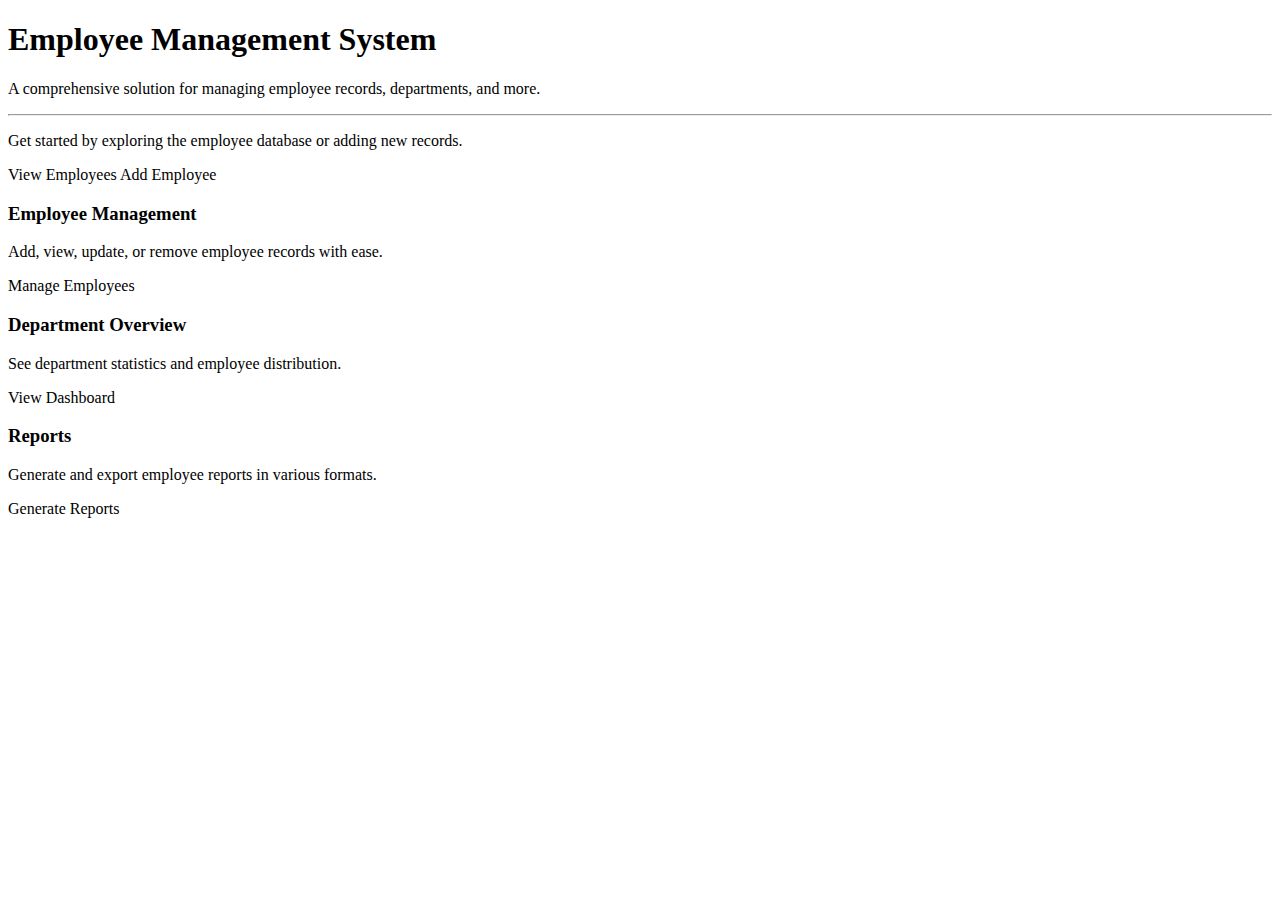
<file: EmployeeDetails/EmployeeDetails/target/classes/templates/index.html>
<!DOCTYPE html>
<html xmlns:th="http://www.thymeleaf.org" xmlns:layout="http://www.ultraq.net.nz/thymeleaf/layout"
      layout:decorate="~{layout}">
<head>
    <title>Home</title>
    <link rel="stylesheet" th:href="@{/css/index.css}" />
</head>
<body>
<div layout:fragment="content">
    <div class="jumbotron bg-light p-5 rounded mb-4">
        <h1 class="display-4">Employee Management System</h1>
        <p class="lead">A comprehensive solution for managing employee records, departments, and more.</p>
        <hr class="my-4">
        <p>Get started by exploring the employee database or adding new records.</p>
        <a class="btn btn-primary btn-lg" th:href="@{/employees}" role="button">View Employees</a>
        <a class="btn btn-success btn-lg ms-2" th:href="@{/employees/create}" role="button">Add Employee</a>
    </div>

    <div class="row">
        <div class="col-md-4 mb-4">
            <div class="card h-100">
                <div class="card-body text-center">
                    <i class="fas fa-users fa-3x text-primary mb-3"></i>
                    <h3 class="card-title">Employee Management</h3>
                    <p class="card-text">Add, view, update, or remove employee records with ease.</p>
                    <a th:href="@{/employees}" class="btn btn-outline-primary">Manage Employees</a>
                </div>
            </div>
        </div>
        <div class="col-md-4 mb-4">
            <div class="card h-100">
                <div class="card-body text-center">
                    <i class="fas fa-chart-bar fa-3x text-success mb-3"></i>
                    <h3 class="card-title">Department Overview</h3>
                    <p class="card-text">See department statistics and employee distribution.</p>
                    <a th:href="@{/dashboard}" class="btn btn-outline-success">View Dashboard</a>
                </div>
            </div>
        </div>
        <div class="col-md-4 mb-4">
            <div class="card h-100">
                <div class="card-body text-center">
                    <i class="fas fa-file-export fa-3x text-info mb-3"></i>
                    <h3 class="card-title">Reports</h3>
                    <p class="card-text">Generate and export employee reports in various formats.</p>
                    <a th:href="@{/reports}" class="btn btn-outline-info">Generate Reports</a>
                </div>
            </div>
        </div>
    </div>
</div>
</body>
</html>
</file>
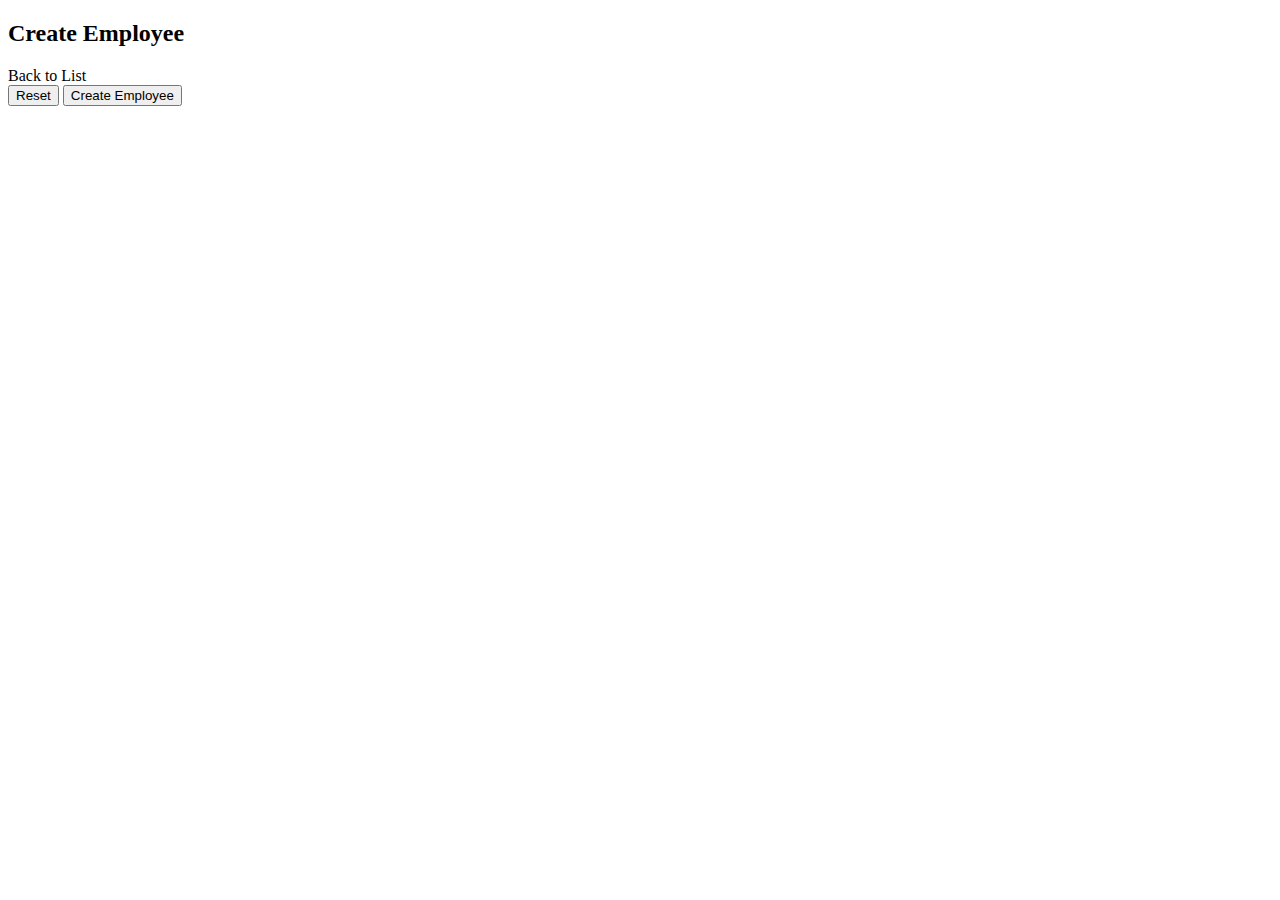
<file: EmployeeDetails/EmployeeDetails/target/classes/templates/employees/create.html>
<!DOCTYPE html>
<html xmlns:th="http://www.thymeleaf.org" xmlns:layout="http://www.ultraq.net.nz/thymeleaf/layout"
      layout:decorate="~{layout}">
<head>
    <title>Create Employee</title>
    <link rel="stylesheet" th:href="@{/css/create.css}" />
</head>
<body>
<div layout:fragment="content">
    <div class="d-flex justify-content-between align-items-center mb-4">
        <h2>Create Employee</h2>
        <a th:href="@{/employees}" class="btn btn-secondary">
            <i class="fas fa-arrow-left"></i> Back to List
        </a>
    </div>

    <div class="card shadow-sm">
        <div class="card-body">
            <form th:action="@{/employees/create}" th:object="${employee}" method="post" class="needs-validation" novalidate>
                <div th:replace="~{employees/form-fields :: fields}"></div>

                <div class="d-grid gap-2 d-md-flex justify-content-md-end mt-4">
                    <button type="reset" class="btn btn-secondary me-md-2">Reset</button>
                    <button type="submit" class="btn btn-primary">Create Employee</button>
                </div>
            </form>
        </div>
    </div>
</div>

<th:block layout:fragment="scripts">
    <script th:src="@{/js/form-validation.js}"></script>
</th:block>
</body>
</html>
</file>
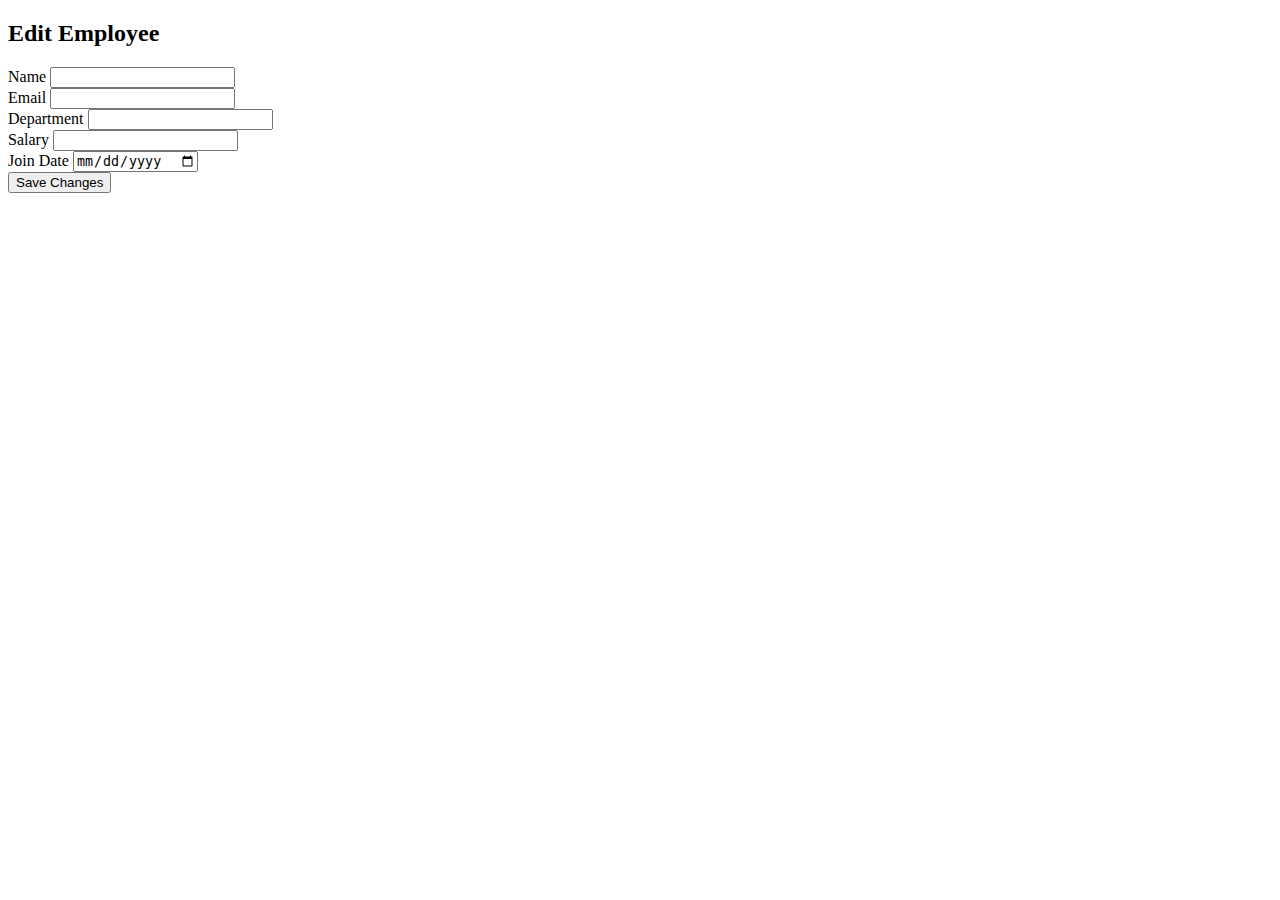
<file: EmployeeDetails/EmployeeDetails/target/classes/templates/employees/edit.html>
<!DOCTYPE html>
<html xmlns:th="http://www.thymeleaf.org">
<head>
    <title>Edit Employee</title>
    <link rel="stylesheet" th:href="@{/css/edit.css}" />
</head>
<body>
<div class="container">
    <h2>Edit Employee</h2>

    <form th:action="@{/employees/{id}/edit(id=${employee.id})}" method="post">
        <div class="form-group">
            <label for="name">Name</label>
            <input type="text" id="name" name="name" th:value="${employee.name}" class="form-control" required />
        </div>

        <div class="form-group">
            <label for="email">Email</label>
            <input type="email" id="email" name="email" th:value="${employee.email}" class="form-control" required />
        </div>

        <div class="form-group">
            <label for="department">Department</label>
            <input type="text" id="department" name="department" th:value="${employee.department}" class="form-control" required />
        </div>

        <div class="form-group">
            <label for="salary">Salary</label>
            <input type="number" id="salary" name="salary" th:value="${employee.salary}" step="0.01" class="form-control" required />
        </div>

        <div class="form-group">
            <label for="joinDate">Join Date</label>
            <input type="date" id="joinDate" name="joinDate" th:value="${employee.joinDate}" class="form-control" required />
        </div>

        <button type="submit" class="btn btn-primary">Save Changes</button>
    </form>
</div>
</body>
</html>
</file>
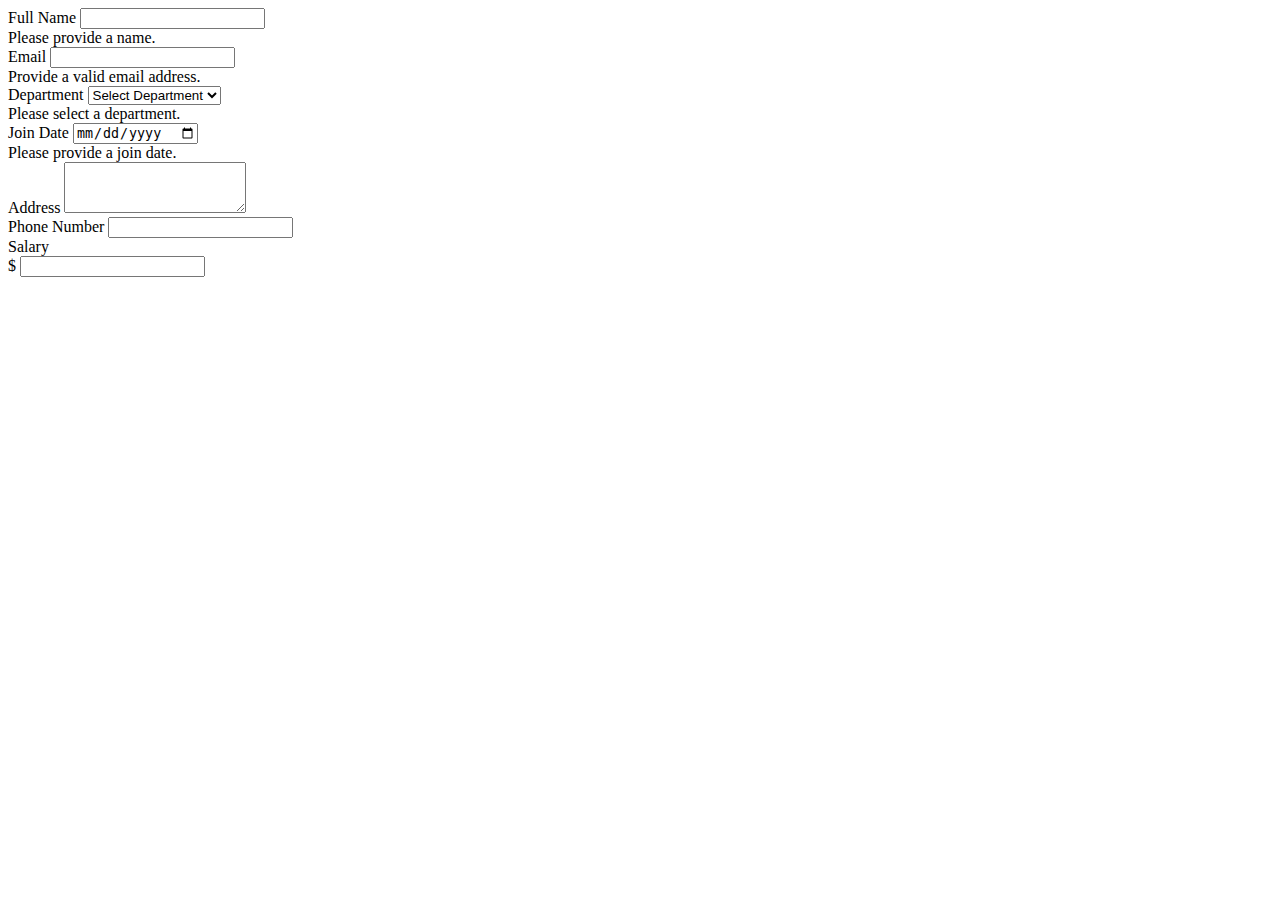
<file: EmployeeDetails/EmployeeDetails/target/classes/templates/employees/form-fields.html>
<!DOCTYPE html>
<head xmlns:th="http://www.w3.org/1999/xhtml">
    <link rel="stylesheet" th:href="@{/css/form-fields.css}" /></head>
<html xmlns:th="http://www.thymeleaf.org">
<body>
<div th:fragment="fields">
    <div class="row g-3">
        <div class="col-md-6">
            <label for="name" class="form-label">Full Name</label>
            <input type="text" class="form-control" th:field="*{name}" id="name" required>
            <div class="invalid-feedback">Please provide a name.</div>
            <div class="text-danger" th:if="${#fields.hasErrors('name')}" th:errors="*{name}"></div>
        </div>

        <div class="col-md-6">
            <label for="email" class="form-label">Email</label>
            <input type="email" class="form-control" th:field="*{email}" id="email" required>
            <div class="invalid-feedback">Provide a valid email address.</div>
            <div class="text-danger" th:if="${#fields.hasErrors('email')}" th:errors="*{email}"></div>
        </div>

        <div class="col-md-6">
            <label for="department" class="form-label">Department</label>
            <select class="form-select" th:field="*{department}" id="department" required>
                <option value="">Select Department</option>
                <option value="IT">IT</option>
                <option value="HR">HR</option>
                <option value="Finance">Finance</option>
                <option value="Marketing">Marketing</option>
                <option value="Operations">Operations</option>
            </select>
            <div class="invalid-feedback">Please select a department.</div>
            <div class="text-danger" th:if="${#fields.hasErrors('department')}" th:errors="*{department}"></div>
        </div>

        <div class="col-md-6">
            <label for="joinDate" class="form-label">Join Date</label>
            <input type="date" class="form-control" th:field="*{joinDate}" id="joinDate" required>
            <div class="invalid-feedback">Please provide a join date.</div>
            <div class="text-danger" th:if="${#fields.hasErrors('joinDate')}" th:errors="*{joinDate}"></div>
        </div>

        <div class="col-md-12">
            <label for="address" class="form-label">Address</label>
            <textarea class="form-control" th:field="*{address}" id="address" rows="3"></textarea>
            <div class="text-danger" th:if="${#fields.hasErrors('address')}" th:errors="*{address}"></div>
        </div>

        <div class="col-md-6">
            <label for="phone" class="form-label">Phone Number</label>
            <input type="tel" class="form-control" th:field="*{phone}" id="phone">
            <div class="text-danger" th:if="${#fields.hasErrors('phone')}" th:errors="*{phone}"></div>
        </div>

        <div class="col-md-6">
            <label for="salary" class="form-label">Salary</label>
            <div class="input-group">
                <span class="input-group-text">$</span>
                <input type="number" class="form-control" th:field="*{salary}" id="salary" step="0.01" min="0">
            </div>
            <div class="text-danger" th:if="${#fields.hasErrors('salary')}" th:errors="*{salary}"></div>
        </div>
    </div>
</div>
</body>
</html>
</file>
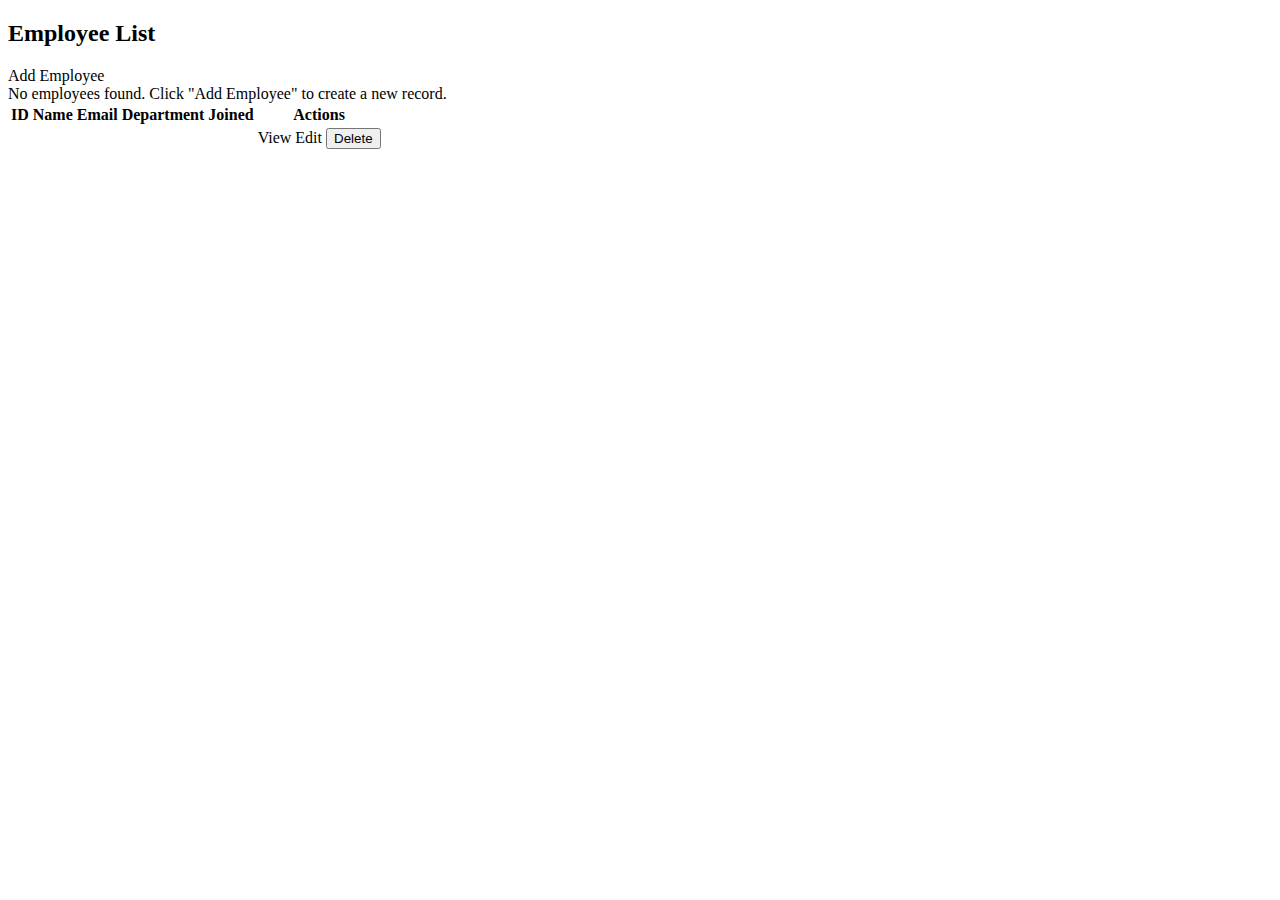
<file: EmployeeDetails/EmployeeDetails/target/classes/templates/employees/list.html>
<!DOCTYPE html>
<html xmlns:th="http://www.thymeleaf.org" xmlns:layout="http://www.ultraq.net.nz/thymeleaf/layout"
      layout:decorate="~{layout}">
<head>
    <title>Employee List</title>
    <link rel="stylesheet" th:href="@{/css/list.css}" />
</head>
<body>
<div layout:fragment="content">
    <div class="d-flex justify-content-between align-items-center mb-4">
        <h2>Employee List</h2>
        <a th:href="@{/employees/create}" class="btn btn-primary">
            <i class="fas fa-plus-circle"></i> Add Employee
        </a>
    </div>

    <div class="card shadow-sm">
        <div class="card-body">
            <div th:if="${#lists.isEmpty(employees)}" class="alert alert-info">
                No employees found. Click "Add Employee" to create a new record.
            </div>

            <div th:if="${not #lists.isEmpty(employees)}">
                <div class="table-responsive">
                    <table class="table table-striped table-hover">
                        <thead class="table-dark">
                        <tr>
                            <th>ID</th>
                            <th>Name</th>
                            <th>Email</th>
                            <th>Department</th>
                            <th>Joined</th>
                            <th>Actions</th>
                        </tr>
                        </thead>
                        <tbody>
                        <tr th:each="employee : ${employees}">
                            <td th:text="${employee.id}"></td>
                            <td th:text="${employee.name}"></td>
                            <td th:text="${employee.email}"></td>
                            <td th:text="${employee.department}"></td>
                            <td th:text="${#temporals.format(employee.joinDate, 'dd-MM-yyyy')}"></td>
                            <td>
                                <div class="btn-group" role="group">
                                    <!-- View Button -->
                                    <a th:href="@{/employees/{id}(id=${employee.id})}" class="btn btn-sm btn-info">
                                        <i class="fas fa-eye"></i> View
                                    </a>

                                    <!-- Edit Button -->
                                    <a th:href="@{/employees/{id}/edit(id=${employee.id})}" class="btn btn-sm btn-warning">
                                        <i class="fas fa-edit"></i> Edit
                                    </a>

                                    <!-- Delete Button -->
                                    <form th:action="@{/employees/{id}/delete(id=${employee.id})}" method="post" style="display:inline;">
                                        <input type="hidden" name="_csrf" th:value="${_csrf.token}"/>
                                        <button type="submit" class="btn btn-sm btn-danger">
                                            <i class="fas fa-trash"></i> Delete
                                        </button>
                                    </form>
                                </div>
                            </td>
                        </tr>
                        </tbody>
                    </table>
                </div>
            </div>
        </div>
    </div>
</div>
</body>
</html>
</file>
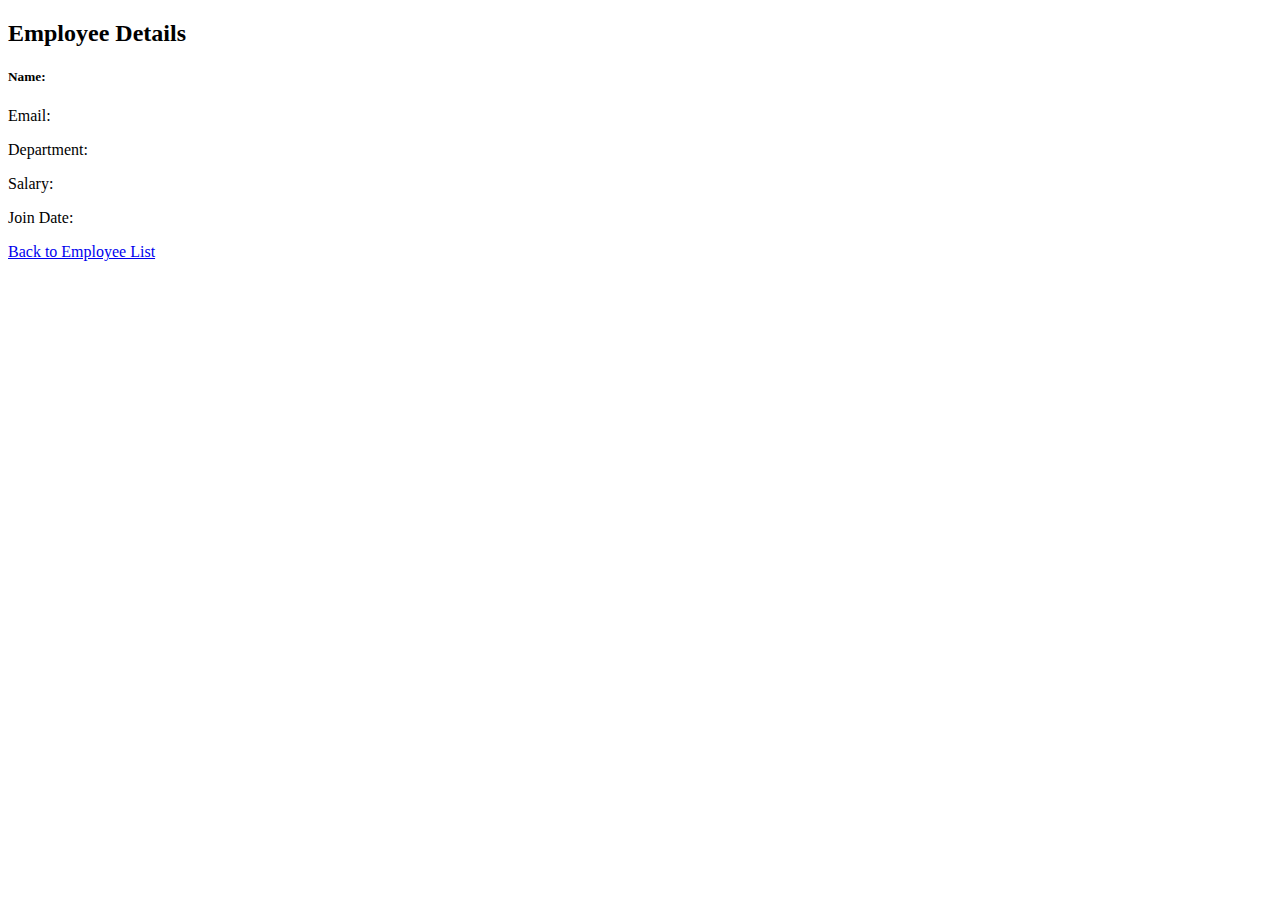
<file: EmployeeDetails/EmployeeDetails/target/classes/templates/employees/view.html>
<!DOCTYPE html>
<html xmlns:th="http://www.thymeleaf.org">
<head>
    <title>Employee Details</title>
    <link rel="stylesheet" th:href="@{/css/view.css}" />
</head>
<body>
<div class="container">
    <h2>Employee Details</h2>

    <div class="card">
        <div class="card-body">
            <h5 class="card-title">Name: <span th:text="${employee.name}"></span></h5>
            <p class="card-text">Email: <span th:text="${employee.email}"></span></p>
            <p class="card-text">Department: <span th:text="${employee.department}"></span></p>
            <p class="card-text">Salary: <span th:text="${employee.salary}"></span></p>
            <p class="card-text">Join Date: <span th:text="${#temporals.format(employee.joinDate, 'dd-MM-yyyy')}"></span></p>
        </div>
    </div>

    <a href="#" th:href="@{/employees}" class="btn btn-primary mt-3">Back to Employee List</a>
</div>
</body>
</html>
</file>
